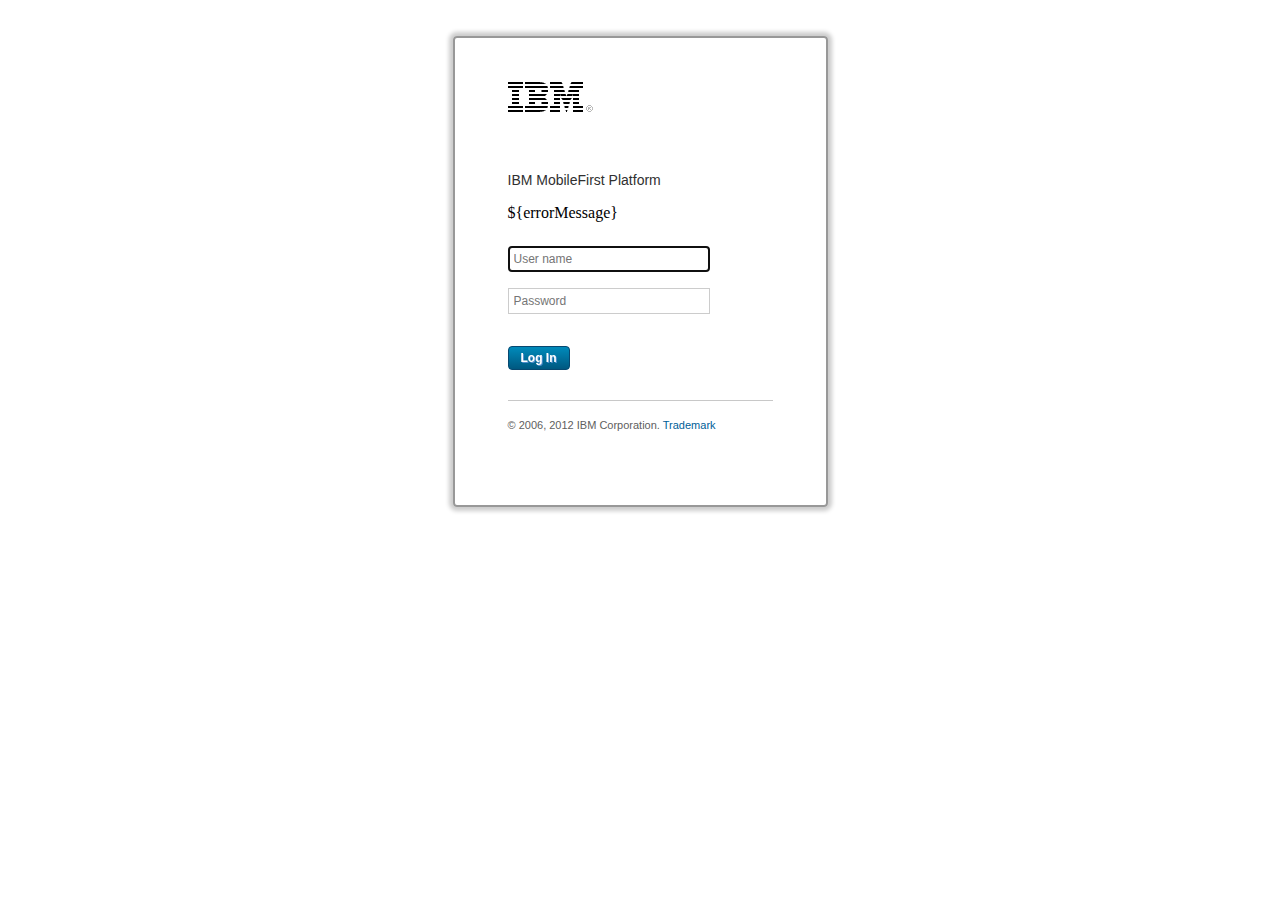
<file: server/conf/login.html>
<!DOCTYPE HTML>
	<!--
Copyright 2015 IBM Corp.

Licensed under the Apache License, Version 2.0 (the "License");
you may not use this file except in compliance with the License.
You may obtain a copy of the License at

http://www.apache.org/licenses/LICENSE-2.0

Unless required by applicable law or agreed to in writing, software
distributed under the License is distributed on an "AS IS" BASIS,
WITHOUT WARRANTIES OR CONDITIONS OF ANY KIND, either express or implied.
See the License for the specific language governing permissions and
limitations under the License.
 	-->
<html>
	<head>
		<meta charset="UTF-8" />
		<meta name="viewport" content="width=device-width" />
		<title>Login</title>
		<style>
			html, body {
				margin: 0 auto;
				padding: 0;
				text-align: center;
			}
			
			#authenticatorLoginFormWrapper {
				border: 2px solid #989898;
				border-radius: 4px;
				-moz-box-shadow: 0 0 4px 4px #ccc;
				-webkit-box-shadow: 0 0 4px 4px #ccc;
				box-shadow: 0 0 4px 4px #ccc;
				display: inline-block;
				margin: 36px 0 0;
				padding: 44px 53px;
				text-align: left;
				width: 265px;
			}
			
			#authenticatorLoginFormWrapper h1 {
				background-image:url('[data-uri]%3D%3D');
				height:30px;
				margin: 0;
				overflow: hidden;
				padding: 0;
				text-indent: 100%;
				white-space: nowrap;
				width: 85px;
			}
			
			#authenticatorLoginFormWrapper h2 {
				color: #303030;
				font-family: arial,helvetica,sans-serif;
				font-size: 14px;
				font-weight: normal;
				margin: 0;
				padding: 60px 0 0;
			}
			
			#authenticatorLoginFormWrapper form {
			
			}
			
			#authenticatorLoginFormWrapper form label {
				display: none;
			}
			
			#authenticatorLoginFormWrapper form input {
				border: 1px solid #ccc;
				color: #707070;
				font-family: arial, helvetica, sans-serif;
				font-size: 12px;
				font-weight: normal;
				margin: 8px 0;
				padding: 5px;
				width: 190px;
			}
			
			#authenticatorLoginFormWrapper form input#login {
				background: -moz-linear-gradient(center top, #0088b8 5%, #005880 100%);
				background: -webkit-gradient(linear, left top, left bottom, color-stop(0.05, #0088b8), color-stop(1, #005880));
				filter: progid:DXImageTransform.Microsoft.gradient(startColorstr='#0088b8', endColorstr='#005880');
				background-color: #0088b8;
				border: 1px solid #084870;
				-moz-border-radius: 6px;
				-webkit-border-radius: 6px;
				border-radius: 4px;
				color: #fff;
				display: inline-block;
				font-family: arial, helvetica, sans-serif;
				font-size: 12px;
				font-weight: bold;
				margin: 24px 0 0 0;
				padding: 4px 12px;
				text-shadow: 1px 1px 0px #528ecc;
				width: auto;
			}
			
			#authenticatorLoginFormWrapper form input#login:hover {
				background: -moz-linear-gradient(center top, #005880 5%, #0088b8 100%);
				background: -webkit-gradient(linear, left top, left bottom, color-stop(0.05, #005880), color-stop(1, #0088b8));
				filter: progid:DXImageTransform.Microsoft.gradient(startColorstr='#005880', endColorstr='#0088b8');
				background-color: #005880;
			}
			
			#authenticatorLoginFormWrapper form input#login:active {
				position: relative;
				top: 1px;
			}
			
			#authenticatorLoginFormWrapper #copyright {
				border-top: 1px solid #c8c8c8;
				color: #606060;
				font-family: arial, helvetica, sans-serif;
				font-size: 11px;
				margin: 30px 0;
				padding: 18px 0 0;
			}
			
			#authenticatorLoginFormWrapper #copyright a {
				color: #006098;
				text-decoration: none;
			}
		</style>
	</head>
	<body onload="isPopup(); setFocus();">
		<div id="authenticatorLoginFormWrapper">
			<h1>IBM</h1>
			<h2>IBM MobileFirst Platform</h2>
			<form method="post" action="j_security_check">
				<p id="error">${errorMessage}</p>
				<label for="j_username">User name:</label>
				<input type="text" id="j_username" name="j_username" placeholder="User name" />
				<br />
				<label for="j_password">Password:</label>
				<input type="password" id="j_password" name="j_password" placeholder="Password" />
				<br />
				<input type="submit" id="login" name="login" value="Log In" />
			</form>
			<p id="copyright">&copy; 2006, 2012 IBM Corporation. <a href="#" target="_blank">Trademark</a></p>
		</div>
		<script>
			function createCookie(name, value, days) {
				var expires = '',
					date;
				if (days) {
					date = new Date();
					date.setTime(date.getTime() + (days * 24 * 60 * 60 * 1000));
					expires += '; expires=' + date.toGMTString();
				}
				document.cookie = name + '=' + value + expires + '; path=/';
			}
			
			function readCookie(name) {
				var nameEQ = name + '=',
					i,
					ca = document.cookie.split(';'),
					c;
				for (i = 0; i < ca.length; i++) {
					c = ca[i];
					while (c.charAt(0) == ' ') {
						c = c.substring(1, c.length);
					}
					if (c.indexOf(nameEQ) == 0) {
						return c.substring(nameEQ.length, c.length);
					}
				}
				return null;
			}
			
			function eraseCookie(name) {
				createCookie(name, '', -1);
			}
			
			function areCookiesEnabled() {
				var r = false;
				createCookie('testing', 'Hello', 1);
				if (readCookie('testing') != null) {
					r = true;
					eraseCookie('testing');
				}
				return r;
			}
			
			function isPopup() {
				var POPUP_INDICATOR = 'action=popup';
				if (window.location.search.indexOf(POPUP_INDICATOR) > 0) {
					document.getElementById('authenticatorLoginFormWrapper').className = 'isPopup';
				}
			}
			
			function setFocus() {
				document.getElementById('j_username').focus();
			}
			
			if (!areCookiesEnabled()) {
				alert('Cookies are currently disabled in your browser settings. Please enable them and reload the page.');
			}
		</script>
	</body>
</html>
</file>
